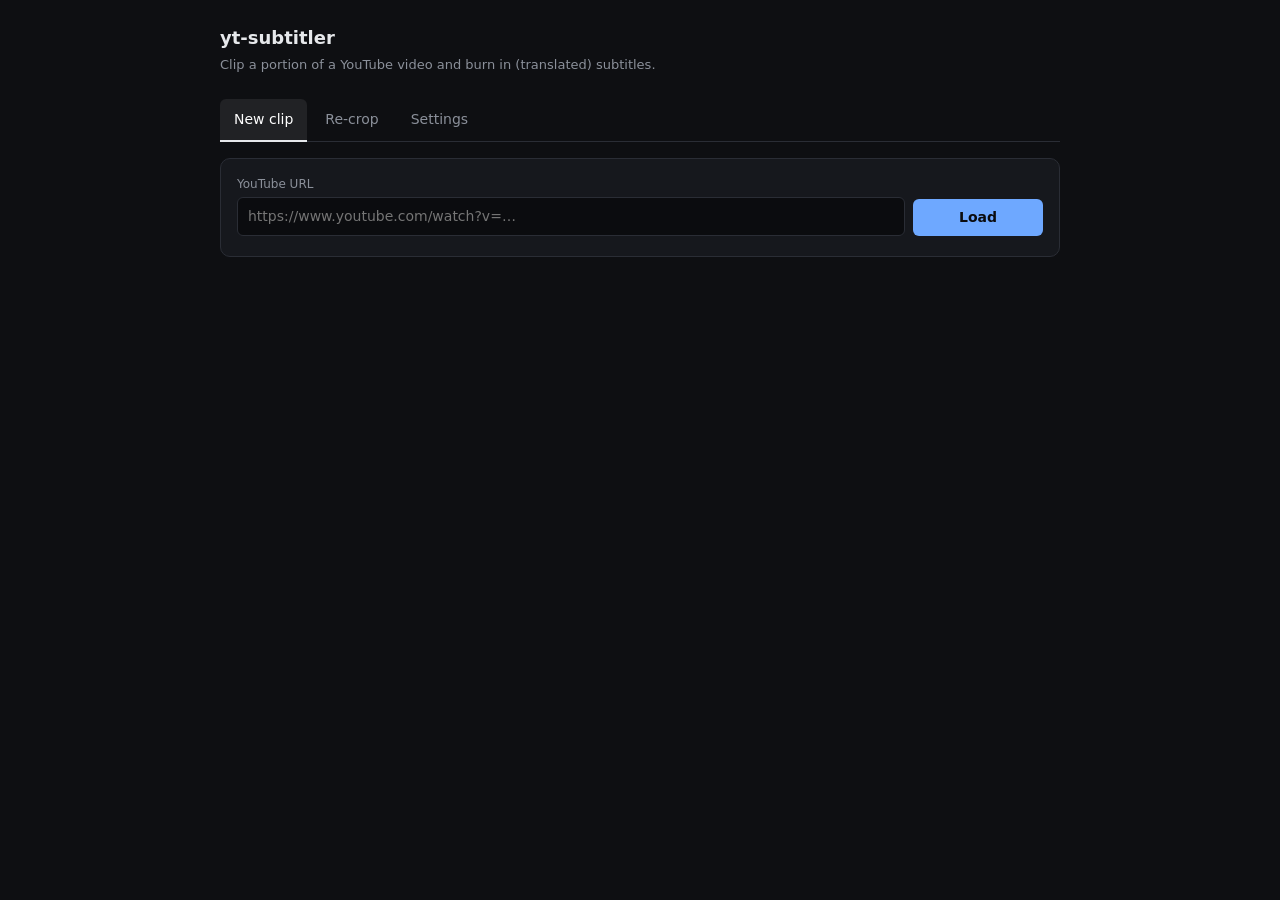
<file: yt-subtitler/templates/index.html>
<!doctype html>
<html lang="en">
<head>
<meta charset="utf-8">
<title>yt-subtitler</title>
<meta name="viewport" content="width=device-width, initial-scale=1">
<style>
  :root {
    --bg: #0e0f12; --panel: #16181d; --line: #2a2d35;
    --fg: #e6e8eb; --muted: #8b909a; --accent: #6ea8ff; --ok: #4ade80; --err: #f87171;
  }
  * { box-sizing: border-box; }
  body { margin: 0; font: 14px/1.5 -apple-system, system-ui, sans-serif;
         background: var(--bg); color: var(--fg); }
  .wrap { max-width: 880px; margin: 0 auto; padding: 24px 20px 80px; }
  h1 { font-size: 18px; font-weight: 600; margin: 0 0 4px; }
  .sub { color: var(--muted); margin: 0 0 24px; font-size: 13px; }
  .panel { background: var(--panel); border: 1px solid var(--line); border-radius: 10px;
           padding: 16px; margin-bottom: 16px; }
  label { display: block; font-size: 12px; color: var(--muted); margin-bottom: 4px; }
  input[type=text], select {
    width: 100%; background: #0b0c0f; color: var(--fg); border: 1px solid var(--line);
    border-radius: 6px; padding: 8px 10px; font: inherit;
  }
  input[type=text]:focus, select:focus { outline: none; border-color: var(--accent); }
  button { background: var(--accent); color: #0b0c0f; border: 0; border-radius: 6px;
           padding: 8px 14px; font: inherit; font-weight: 600; cursor: pointer; }
  button.ghost { background: transparent; color: var(--fg); border: 1px solid var(--line); font-weight: 500; }
  button:disabled { opacity: 0.5; cursor: not-allowed; }
  .row { display: flex; gap: 8px; align-items: end; flex-wrap: wrap; }
  .row > * { flex: 1; min-width: 0; }
  .row > .narrow { flex: 0 0 130px; }
  .player { position: relative; padding-bottom: 56.25%; height: 0; border-radius: 8px; overflow: hidden;
            background: #000; margin-bottom: 12px; }
  .player iframe { position: absolute; inset: 0; width: 100%; height: 100%; border: 0; }
  .timestamps { display: grid; grid-template-columns: 1fr 1fr; gap: 12px; }
  .stamp { display: flex; gap: 6px; }
  .stamp input { flex: 1; }
  .stamp button { flex: 0 0 auto; padding: 8px 10px; font-size: 12px; }
  .status { font-family: ui-monospace, SFMono-Regular, Menlo, monospace; font-size: 12px;
            color: var(--muted); white-space: pre-wrap; }
  .status.err { color: var(--err); }
  .status.ok  { color: var(--ok); }
  .files a { display: inline-block; margin-right: 12px; color: var(--accent); }
  .hint { color: var(--muted); font-size: 12px; margin-top: 4px; }
  .tabs { display: flex; gap: 4px; margin-bottom: 16px; border-bottom: 1px solid var(--line); }
  .tab { background: transparent; border: 0; color: var(--muted); padding: 10px 14px;
         font: inherit; cursor: pointer; border-bottom: 2px solid transparent; margin-bottom: -1px;
         border-radius: 6px 6px 0 0; transition: all 0.1s; }
  .tab:hover { color: var(--fg); background: rgba(255,255,255,0.05); }
  .tab.active { color: #fff; border-bottom-color: var(--fg); background: rgba(255,255,255,0.08); }
  .recrop-video { width: 100%; max-height: 60vh; background: #000; border-radius: 8px;
                  margin-bottom: 12px; }
  .clip-list { max-height: 280px; overflow-y: auto; border: 1px solid var(--line);
               border-radius: 6px; background: #0b0c0f; }
  .clip-item { padding: 10px 12px; border-bottom: 1px solid var(--line);
               cursor: pointer; display: flex; justify-content: space-between; gap: 12px; }
  .clip-item:last-child { border-bottom: 0; }
  .clip-item:hover { background: #14161b; }
  .clip-item.selected { background: #1d2230; color: var(--fg); }
  .clip-item .meta { color: var(--muted); font-size: 12px; font-family: ui-monospace, monospace; }
</style>
</head>
<body>
<div class="wrap">
  <h1>yt-subtitler</h1>
  <p class="sub">Clip a portion of a YouTube video and burn in (translated) subtitles.</p>

  <div class="tabs">
    <button class="tab active" data-tab="new">New clip</button>
    <button class="tab" data-tab="recrop">Re-crop</button>
    <button class="tab" data-tab="settings">Settings</button>
  </div>

  <div id="tab-new">

  <div class="panel">
    <label for="url">YouTube URL</label>
    <div class="row">
      <input type="text" id="url" placeholder="https://www.youtube.com/watch?v=…">
      <button class="narrow" id="loadBtn">Load</button>
    </div>
    <div class="hint" id="meta"></div>
  </div>

  <div class="panel" id="playerPanel" style="display:none">
    <div class="player"><div id="player"></div></div>

    <div class="timestamps">
      <div>
        <label for="start">Start</label>
        <div class="stamp">
          <input type="text" id="start" placeholder="0:00">
          <button class="ghost" id="setStart" title="Set to current playback time">⤓ now</button>
        </div>
      </div>
      <div>
        <label for="end">End</label>
        <div class="stamp">
          <input type="text" id="end" placeholder="0:30">
          <button class="ghost" id="setEnd" title="Set to current playback time">⤓ now</button>
        </div>
      </div>
    </div>

    <div class="row" style="margin-top: 12px">
      <div>
        <label for="source">Subtitle source</label>
        <select id="source">
          <option value="whisper" selected>Whisper only — works on any video (default)</option>
          <option value="llm">YouTube subs + LM Studio translate</option>
          <option value="auto">Auto — YouTube English, fall back to Whisper</option>
          <option value="youtube">YouTube English only — fastest</option>
        </select>
      </div>
      <div>
        <label for="task">Whisper mode</label>
        <select id="task">
          <option value="translate" selected>Translate to English</option>
          <option value="transcribe">Transcribe in original language</option>
        </select>
      </div>
    </div>
    <div class="row" style="margin-top: 12px">
      <div>
        <label for="model">Whisper model</label>
        <select id="model">
          <option value="tiny">tiny — fastest, lowest quality</option>
          <option value="base">base</option>
          <option value="small">small — balanced</option>
          <option value="medium">medium — better translation</option>
          <option value="large-v3" selected>large-v3 — best, slow (default)</option>
        </select>
      </div>
      <div class="narrow">
        <label>&nbsp;</label>
        <button id="goBtn">Subtitle clip</button>
      </div>
    </div>
    <div class="hint">YouTube subs are near-instant when available. Whisper is the fallback / for videos without subs. First run per Whisper model downloads weights (small ≈ 500MB, medium ≈ 1.5GB).</div>
  </div>

  <div class="panel" id="jobPanel" style="display:none">
    <label>Job status</label>
    <div class="status" id="status">…</div>
    <div class="files" id="files" style="margin-top: 10px"></div>
  </div>

  </div><!-- /tab-new -->

  <div id="tab-recrop" style="display:none">
    <div class="panel">
      <div style="display:flex; justify-content: space-between; align-items: center; margin-bottom: 8px">
        <label style="margin:0">Past subtitled clips</label>
        <button class="ghost" id="refreshClips" style="padding:4px 10px; font-size:12px">Refresh</button>
      </div>
      <div class="clip-list" id="clipList"><div class="clip-item">loading…</div></div>
    </div>

    <div class="panel" id="recropPanel" style="display:none">
      <video class="recrop-video" id="recropVideo" controls preload="metadata"></video>

      <div class="timestamps">
        <div>
          <label for="recropStart">Start</label>
          <div class="stamp">
            <input type="text" id="recropStart" placeholder="0:00">
            <button class="ghost" id="recropSetStart" title="Use current playback time">⤓ now</button>
          </div>
        </div>
        <div>
          <label for="recropEnd">End</label>
          <div class="stamp">
            <input type="text" id="recropEnd" placeholder="0:30">
            <button class="ghost" id="recropSetEnd" title="Use current playback time">⤓ now</button>
          </div>
        </div>
      </div>

      <div style="margin-top: 12px">
        <button id="recropGo">Trim</button>
        <span class="hint" id="recropHint" style="margin-left: 12px"></span>
      </div>
      <div class="files" id="recropFiles" style="margin-top: 10px"></div>
    </div>
  </div><!-- /tab-recrop -->

  <div id="tab-settings" style="display:none">
    <div class="panel">
      <p class="sub" style="margin: 0 0 16px">
        OpenAI-compatible endpoint used by the <strong>YouTube subs + LM Studio translate</strong> mode.
        Defaults work out-of-the-box with LM Studio on the same machine. Persisted to <code>data/settings.json</code>.
      </p>

      <label for="setBaseUrl">Base URL</label>
      <input type="text" id="setBaseUrl" placeholder="http://127.0.0.1:1234/v1">
      <div class="hint">LM Studio default: <code>http://127.0.0.1:1234/v1</code> · Ollama: <code>http://127.0.0.1:11434/v1</code> · OpenAI: <code>https://api.openai.com/v1</code></div>

      <div style="margin-top: 12px">
        <label for="setModel">Model</label>
        <input type="text" id="setModel" placeholder="(blank = auto-pick first available)">
        <div class="hint">Leave blank to auto-pick the first model returned by <code>/v1/models</code>.</div>
      </div>

      <div style="margin-top: 12px">
        <label for="setApiKey">API key</label>
        <input type="text" id="setApiKey" placeholder="lm-studio">
        <div class="hint">LM Studio ignores this — any non-empty string works. For OpenAI, use your real key.</div>
      </div>

      <div style="margin-top: 16px; display:flex; gap: 8px">
        <button id="setSaveBtn">Save</button>
        <button class="ghost" id="setTestBtn">Test connection</button>
        <span class="hint" id="setStatus" style="margin-left: 8px"></span>
      </div>

      <div id="setModels" style="margin-top: 12px"></div>
    </div>
  </div><!-- /tab-settings -->

</div>

<script src="https://www.youtube.com/iframe_api"></script>
<script>
let player = null;
let videoDuration = 0;
let pollHandle = null;

function fmt(t) {
  t = Math.max(0, Math.round(t));
  const h = Math.floor(t / 3600), m = Math.floor((t % 3600) / 60), s = t % 60;
  if (h > 0) return `${h}:${String(m).padStart(2,'0')}:${String(s).padStart(2,'0')}`;
  return `${m}:${String(s).padStart(2,'0')}`;
}

function onYouTubeIframeAPIReady() { /* loaded; player created on demand */ }

async function loadVideo() {
  const url = document.getElementById('url').value.trim();
  if (!url) return;
  const meta = document.getElementById('meta');
  meta.textContent = 'resolving…';
  const res = await fetch('/api/resolve', {
    method: 'POST', headers: {'Content-Type':'application/json'},
    body: JSON.stringify({url})
  });
  const data = await res.json();
  if (!res.ok) { meta.textContent = 'error: ' + (data.error || 'failed'); return; }

  videoDuration = data.duration || 0;
  meta.textContent = (data.title ? data.title + ' · ' : '') +
                     (videoDuration ? `${fmt(videoDuration)} long` : 'duration unknown');

  document.getElementById('playerPanel').style.display = '';
  if (player) { player.destroy(); player = null; }
  player = new YT.Player('player', {
    videoId: data.video_id,
    playerVars: { rel: 0, modestbranding: 1 },
  });

  // Sensible default end if we know duration.
  if (videoDuration && !document.getElementById('end').value) {
    document.getElementById('end').value = fmt(Math.min(30, videoDuration));
  }
  if (!document.getElementById('start').value) {
    document.getElementById('start').value = '0:00';
  }
}

function setFromPlayer(id) {
  if (!player || !player.getCurrentTime) return;
  document.getElementById(id).value = fmt(player.getCurrentTime());
}

async function startJob() {
  const body = {
    url: document.getElementById('url').value.trim(),
    start: document.getElementById('start').value.trim(),
    end: document.getElementById('end').value.trim(),
    model_size: document.getElementById('model').value,
    task: document.getElementById('task').value,
    source: document.getElementById('source').value,
  };
  const goBtn = document.getElementById('goBtn');
  goBtn.disabled = true;
  document.getElementById('jobPanel').style.display = '';
  const status = document.getElementById('status');
  status.className = 'status'; status.textContent = 'submitting…';
  document.getElementById('files').innerHTML = '';

  const res = await fetch('/api/clip', {
    method: 'POST', headers: {'Content-Type':'application/json'},
    body: JSON.stringify(body)
  });
  const data = await res.json();
  if (!res.ok) {
    status.className = 'status err';
    status.textContent = 'error: ' + (data.error || 'failed');
    goBtn.disabled = false;
    return;
  }
  pollJob(data.id, goBtn);
}

function pollJob(id, goBtn) {
  if (pollHandle) clearInterval(pollHandle);
  const status = document.getElementById('status');
  const files = document.getElementById('files');
  pollHandle = setInterval(async () => {
    const res = await fetch(`/api/jobs/${id}`);
    if (!res.ok) return;
    const j = await res.json();
    status.className = 'status' + (j.status === 'error' ? ' err' : j.status === 'done' ? ' ok' : '');
    status.textContent = `[${j.status}] ${j.message || ''}`.trim();
    if (j.status === 'done' || j.status === 'error') {
      clearInterval(pollHandle); pollHandle = null;
      goBtn.disabled = false;
      files.innerHTML = '';
      (j.files || []).forEach(name => {
        const a = document.createElement('a');
        a.href = `/api/jobs/${id}/file/${name}`;
        a.textContent = '⬇ ' + name;
        files.appendChild(a);
      });
    }
  }, 1500);
}

document.getElementById('loadBtn').addEventListener('click', loadVideo);
document.getElementById('url').addEventListener('keydown', e => { if (e.key === 'Enter') loadVideo(); });
document.getElementById('setStart').addEventListener('click', () => setFromPlayer('start'));
document.getElementById('setEnd').addEventListener('click', () => setFromPlayer('end'));
document.getElementById('goBtn').addEventListener('click', startJob);

// ---- Tabs ----
document.querySelectorAll('.tab').forEach(btn => {
  btn.addEventListener('click', () => {
    const which = btn.dataset.tab;
    document.querySelectorAll('.tab').forEach(b => b.classList.toggle('active', b === btn));
    document.getElementById('tab-new').style.display      = (which === 'new')      ? '' : 'none';
    document.getElementById('tab-recrop').style.display   = (which === 'recrop')   ? '' : 'none';
    document.getElementById('tab-settings').style.display = (which === 'settings') ? '' : 'none';
    if (which === 'recrop')   loadClipList();
    if (which === 'settings') loadSettings();
  });
});

// ---- Settings tab ----
async function loadSettings() {
  const res = await fetch('/api/settings');
  const s = await res.json();
  document.getElementById('setBaseUrl').value = s.llm_base_url || '';
  document.getElementById('setModel').value   = s.llm_model    || '';
  document.getElementById('setApiKey').value  = s.llm_api_key  || '';
  document.getElementById('setStatus').textContent = '';
  document.getElementById('setModels').innerHTML = '';
}

function readSettingsForm() {
  return {
    llm_base_url: document.getElementById('setBaseUrl').value.trim(),
    llm_model:    document.getElementById('setModel').value.trim(),
    llm_api_key:  document.getElementById('setApiKey').value.trim(),
  };
}

async function saveSettings() {
  const status = document.getElementById('setStatus');
  status.textContent = 'saving…';
  const res = await fetch('/api/settings', {
    method: 'POST', headers: {'Content-Type':'application/json'},
    body: JSON.stringify(readSettingsForm()),
  });
  status.textContent = res.ok ? 'saved.' : 'save failed';
}

async function testSettings() {
  const status = document.getElementById('setStatus');
  const list = document.getElementById('setModels');
  status.textContent = 'testing…'; list.innerHTML = '';
  const res = await fetch('/api/settings/test', {
    method: 'POST',
    headers: {'Content-Type':'application/json'},
    body: JSON.stringify(readSettingsForm()),
  });
  const data = await res.json();
  if (data.ok) {
    status.textContent = `connected · using "${data.selected}"`;
    if (data.available && data.available.length) {
      list.innerHTML = '<label>Models available at this endpoint</label>' +
        '<div class="hint">' + data.available.map(m =>
          `<code style="display:inline-block; margin: 2px 4px; padding: 2px 6px; background:#0b0c0f; border:1px solid var(--line); border-radius:4px">${m}</code>`
        ).join('') + '</div>';
    }
  } else {
    status.textContent = 'failed: ' + (data.error || 'unknown error');
  }
}

document.getElementById('setSaveBtn').addEventListener('click', saveSettings);
document.getElementById('setTestBtn').addEventListener('click', testSettings);

// ---- Re-crop tab ----
let selectedClipId = null;
const recropVideo = document.getElementById('recropVideo');

function fmtBytes(n) {
  if (n < 1024) return n + ' B';
  if (n < 1024 * 1024) return (n / 1024).toFixed(0) + ' KB';
  return (n / 1024 / 1024).toFixed(1) + ' MB';
}

async function loadClipList() {
  const list = document.getElementById('clipList');
  list.innerHTML = '<div class="clip-item">loading…</div>';
  const res = await fetch('/api/clips');
  const data = await res.json();
  const clips = data.clips || [];
  if (!clips.length) {
    list.innerHTML = '<div class="clip-item">No subtitled clips yet — make one in the New clip tab first.</div>';
    return;
  }
  list.innerHTML = '';
  clips.forEach(c => {
    const row = document.createElement('div');
    row.className = 'clip-item' + (c.id === selectedClipId ? ' selected' : '');
    const when = new Date(c.mtime * 1000).toLocaleString();
    const range = (c.start != null && c.end != null)
      ? `${fmt(c.start)} → ${fmt(c.end)}`
      : c.id;
    const subline = (c.start != null && c.end != null) ? when : when;
    row.innerHTML =
      `<div><div>${range}</div><div class="meta">${subline}</div></div>` +
      `<div class="meta">${fmt(c.duration)} · ${fmtBytes(c.size)}</div>`;
    row.dataset.id = c.id;
    row.addEventListener('click', () => selectClip(c.id, c.duration));
    list.appendChild(row);
  });
}

function selectClip(id, duration) {
  selectedClipId = id;
  document.querySelectorAll('#clipList .clip-item').forEach(el => {
    el.classList.toggle('selected', el.dataset.id === id);
  });
  document.getElementById('recropPanel').style.display = '';
  recropVideo.src = `/api/clips/${id}/video`;
  recropVideo.load();
  document.getElementById('recropStart').value = '0:00';
  document.getElementById('recropEnd').value = duration ? fmt(duration) : '';
  document.getElementById('recropFiles').innerHTML = '';
  document.getElementById('recropHint').textContent = '';
}

function setFromRecrop(id) {
  if (!recropVideo || isNaN(recropVideo.currentTime)) return;
  document.getElementById(id).value = fmt(recropVideo.currentTime);
}

async function trimClip() {
  if (!selectedClipId) return;
  const btn = document.getElementById('recropGo');
  const hint = document.getElementById('recropHint');
  const files = document.getElementById('recropFiles');
  btn.disabled = true; hint.textContent = 'trimming…'; files.innerHTML = '';
  const res = await fetch('/api/recrop', {
    method: 'POST', headers: {'Content-Type':'application/json'},
    body: JSON.stringify({
      clip_id: selectedClipId,
      start: document.getElementById('recropStart').value.trim(),
      end:   document.getElementById('recropEnd').value.trim(),
    }),
  });
  const data = await res.json();
  btn.disabled = false;
  if (!res.ok) { hint.textContent = 'error: ' + (data.error || 'failed'); return; }
  hint.textContent = `done — ${data.duration.toFixed(1)}s, ${fmtBytes(data.size)}`;
  const a = document.createElement('a');
  a.href = `/api/clips/${selectedClipId}/recrop?t=${Date.now()}`;
  a.textContent = '⬇ recrop.mp4';
  files.appendChild(a);
}

document.getElementById('refreshClips').addEventListener('click', loadClipList);
document.getElementById('recropSetStart').addEventListener('click', () => setFromRecrop('recropStart'));
document.getElementById('recropSetEnd').addEventListener('click', () => setFromRecrop('recropEnd'));
document.getElementById('recropGo').addEventListener('click', trimClip);
</script>
</body>
</html>
</file>
